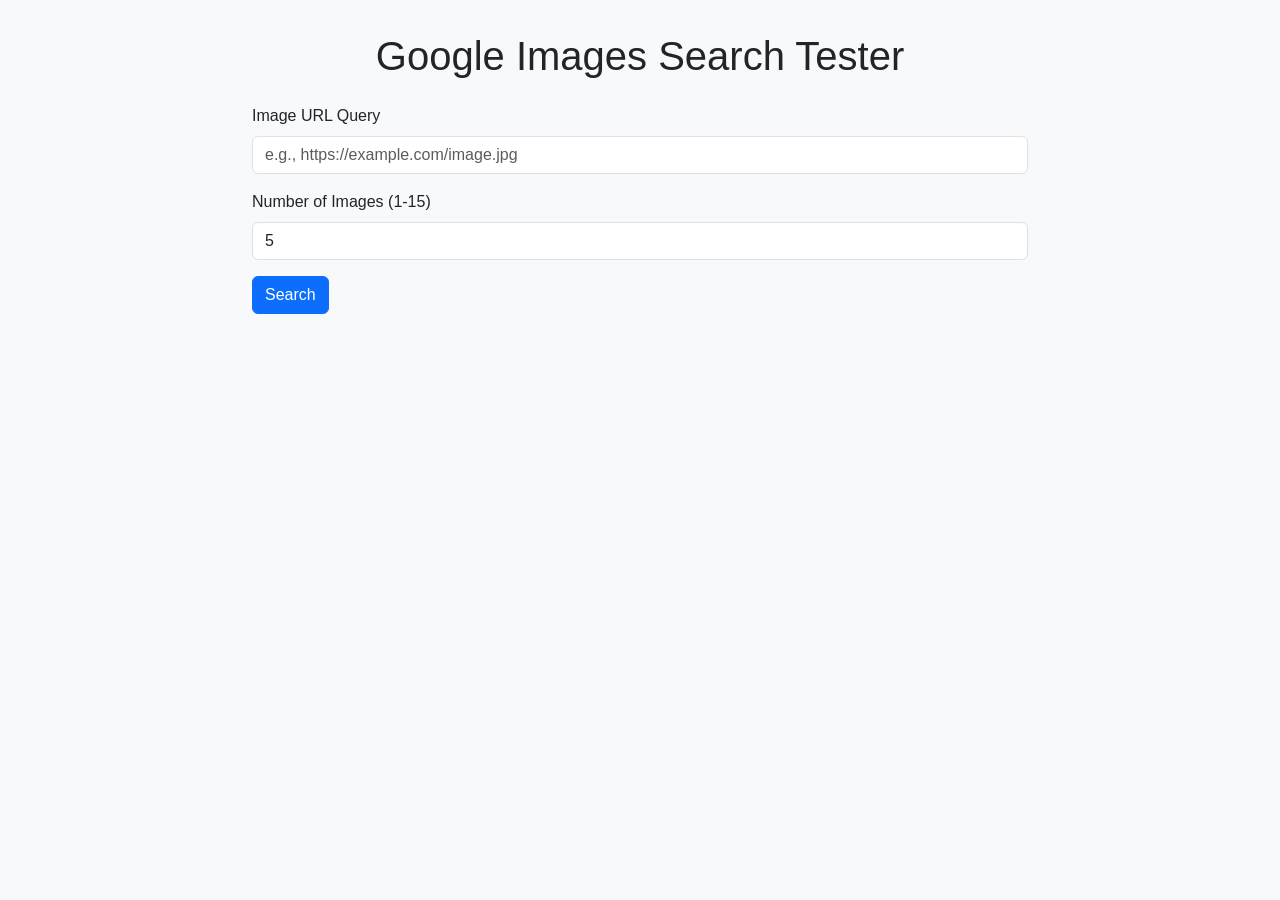
<file: index.html>
<!DOCTYPE html>
<html lang="en">
<head>
    <meta charset="UTF-8">
    <meta name="viewport" content="width=device-width, initial-scale=1.0">
    <title>Google Images Search Tester</title>
    <link href="https://cdn.jsdelivr.net/npm/bootstrap@5.3.2/dist/css/bootstrap.min.css" rel="stylesheet">
    <style>
        body {
            background-color: #f8f9fa;
            font-family: 'Arial', sans-serif;
        }
        .container {
            max-width: 800px;
            margin-top: 2rem;
        }
        .card-img-top {
            object-fit: cover;
            height: 200px;
            width: 100%;
        }
        .error-alert {
            display: none;
        }
        .spinner {
            display: none;
        }
    </style>
</head>
<body>
    <div class="container">
        <h1 class="text-center mb-4">Google Images Search Tester</h1>
        <form id="searchForm" class="mb-4">
            <div class="mb-3">
                <label for="query" class="form-label">Image URL Query</label>
                <input type="url" class="form-control" id="query" placeholder="e.g., https://example.com/image.jpg" required>
            </div>
            <div class="mb-3">
                <label for="num" class="form-label">Number of Images (1-15)</label>
                <input type="number" class="form-control" id="num" min="1" max="15" value="5">
            </div>
            <button type="submit" class="btn btn-primary">Search</button>
        </form>
        <div id="loading" class="spinner text-center">
            <div class="spinner-border text-primary" role="status">
                <span class="visually-hidden">Loading...</span>
            </div>
        </div>
        <div id="error" class="alert alert-danger error-alert"></div>
        <div id="results" class="row"></div>
    </div>
    <script src="https://cdn.jsdelivr.net/npm/bootstrap@5.3.2/dist/js/bootstrap.bundle.min.js"></script>
    <script>
        document.getElementById("searchForm").addEventListener("submit", async (e) => {
            e.preventDefault();
            const query = document.getElementById("query").value;
            const num = document.getElementById("num").value;
            const resultsDiv = document.getElementById("results");
            const errorDiv = document.getElementById("error");
            const loadingDiv = document.getElementById("loading");

            resultsDiv.innerHTML = "";
            errorDiv.style.display = "none";
            loadingDiv.style.display = "block";

            try {
                const response = await fetch(`/search?query=${encodeURIComponent(query)}&num=${num}`);
                const data = await response.json();
                loadingDiv.style.display = "none";

                if (data.error) {
                    errorDiv.textContent = data.error;
                    errorDiv.style.display = "block";
                    return;
                }

                data.results.forEach(result => {
                    const card = document.createElement("div");
                    card.className = "col-md-4 mb-3";
                    card.innerHTML = `
                        <div class="card">
                            <img src="${result.imageSrc || 'https://via.placeholder.com/150'}" class="card-img-top" alt="Result ${result.index}">
                            <div class="card-body">
                                <h5 class="card-title">Result ${result.index + 1}</h5>
                                <p class="card-text"><strong>Source:</strong> ${result.imageSource}</p>
                                <p class="card-text"><strong>Description:</strong> ${result.description}</p>
                                <a href="${result.pageLink}" target="_blank" class="btn btn-outline-primary btn-sm">Visit Page</a>
                            </div>
                        </div>
                    `;
                    resultsDiv.appendChild(card);
                });
            } catch (err) {
                loadingDiv.style.display = "none";
                errorDiv.textContent = "Failed to fetch results.";
                errorDiv.style.display = "block";
            }
        });
    </script>
</body>
</html>
</file>
